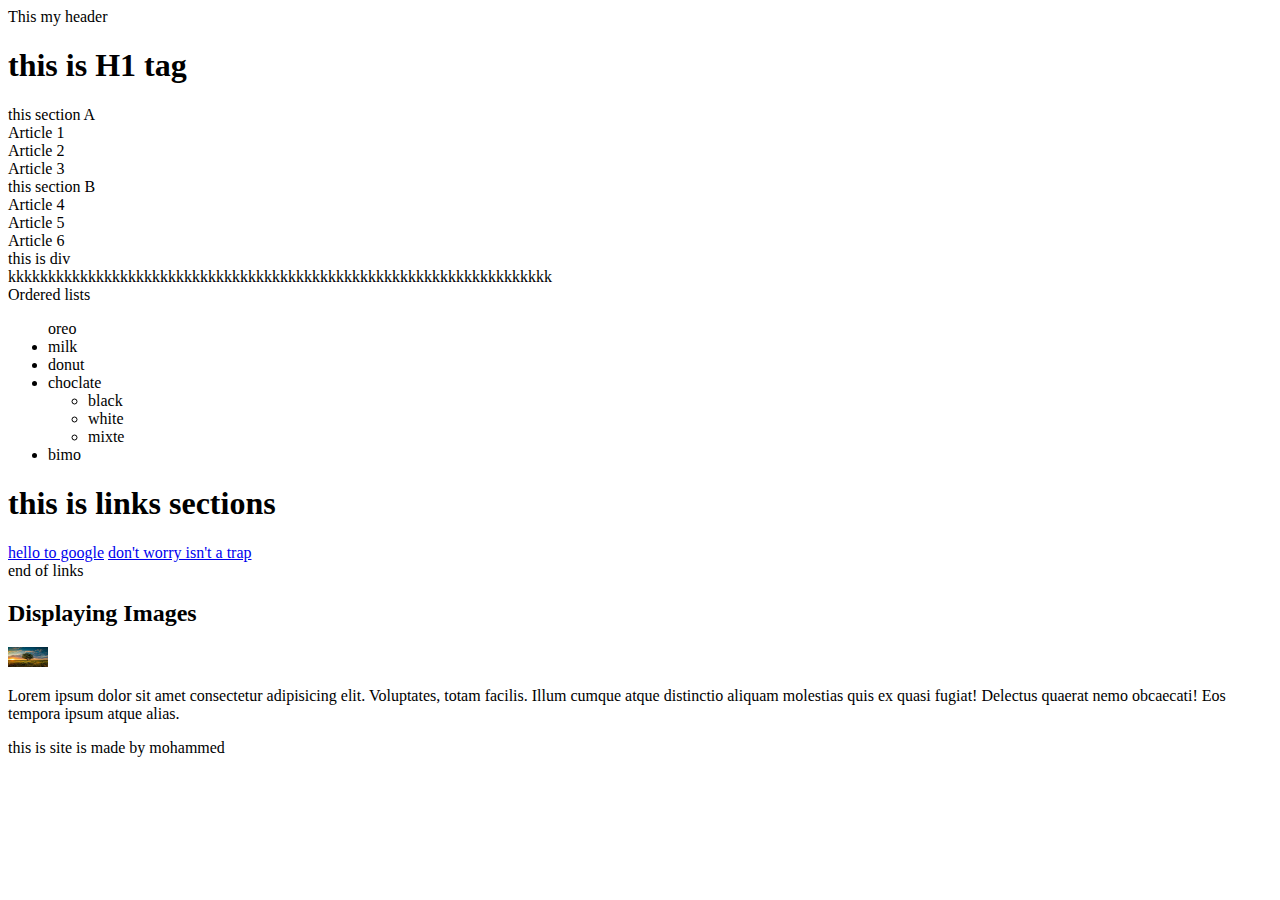
<file: index.html>
<!DOCTYPE html>
<html>

<head>
    <meta charset="utf-8">
    <title>my web page</title>

</head>
<!--Entity reference .: $nbsp for space , &lt, &gt-->

<body>
    <header>This my header</header>
    <h1>this is H1 tag</h1>

    <section>
        this section A
        <article>Article 1</article>
        <article>Article 2</article>
        <article>Article 3</article>
    </section>

    <section>
        this section B
        <article>Article 4</article>
        <article>Article 5</article>
        <article>Article 6</article>
    </section>
    <div>this is div </div>
    <aside>kkkkkkkkkkkkkkkkkkkkkkkkkkkkkkkkkkkkkkkkkkkkkkkkkkkkkkkkkkkkkkkkkkkk</aside>

    <div>
        Ordered lists
        <ul>oreo
            <li>milk</li>
            <li>donut</li>
            <li>choclate
                <ul>
                    <li>black</li>
                    <li>white</li>
                    <li>mixte</li>
                </ul>
            </li>
            <li>bimo</li>
        </ul>
    </div>


    <section>
        <h1>this is links sections</h1>
        <a href="www.google.com" title="this is google link">hello to google</a>
        <a href="#">don't worry isn't a trap</a>
        <div>end of links</div>
    </section>

    <h2>Displaying Images</h2>
    <img src="images/test.jpeg" alt="this my first image" width="40px" height="20px">
    <p>Lorem ipsum dolor sit amet consectetur adipisicing elit. Voluptates, totam facilis. Illum cumque atque distinctio
        aliquam molestias
        quis ex quasi fugiat! Delectus quaerat nemo obcaecati! Eos tempora ipsum atque alias.</p>

    <footer>
        this is site is made by mohammed
    </footer>

</body>

</html>
</file>
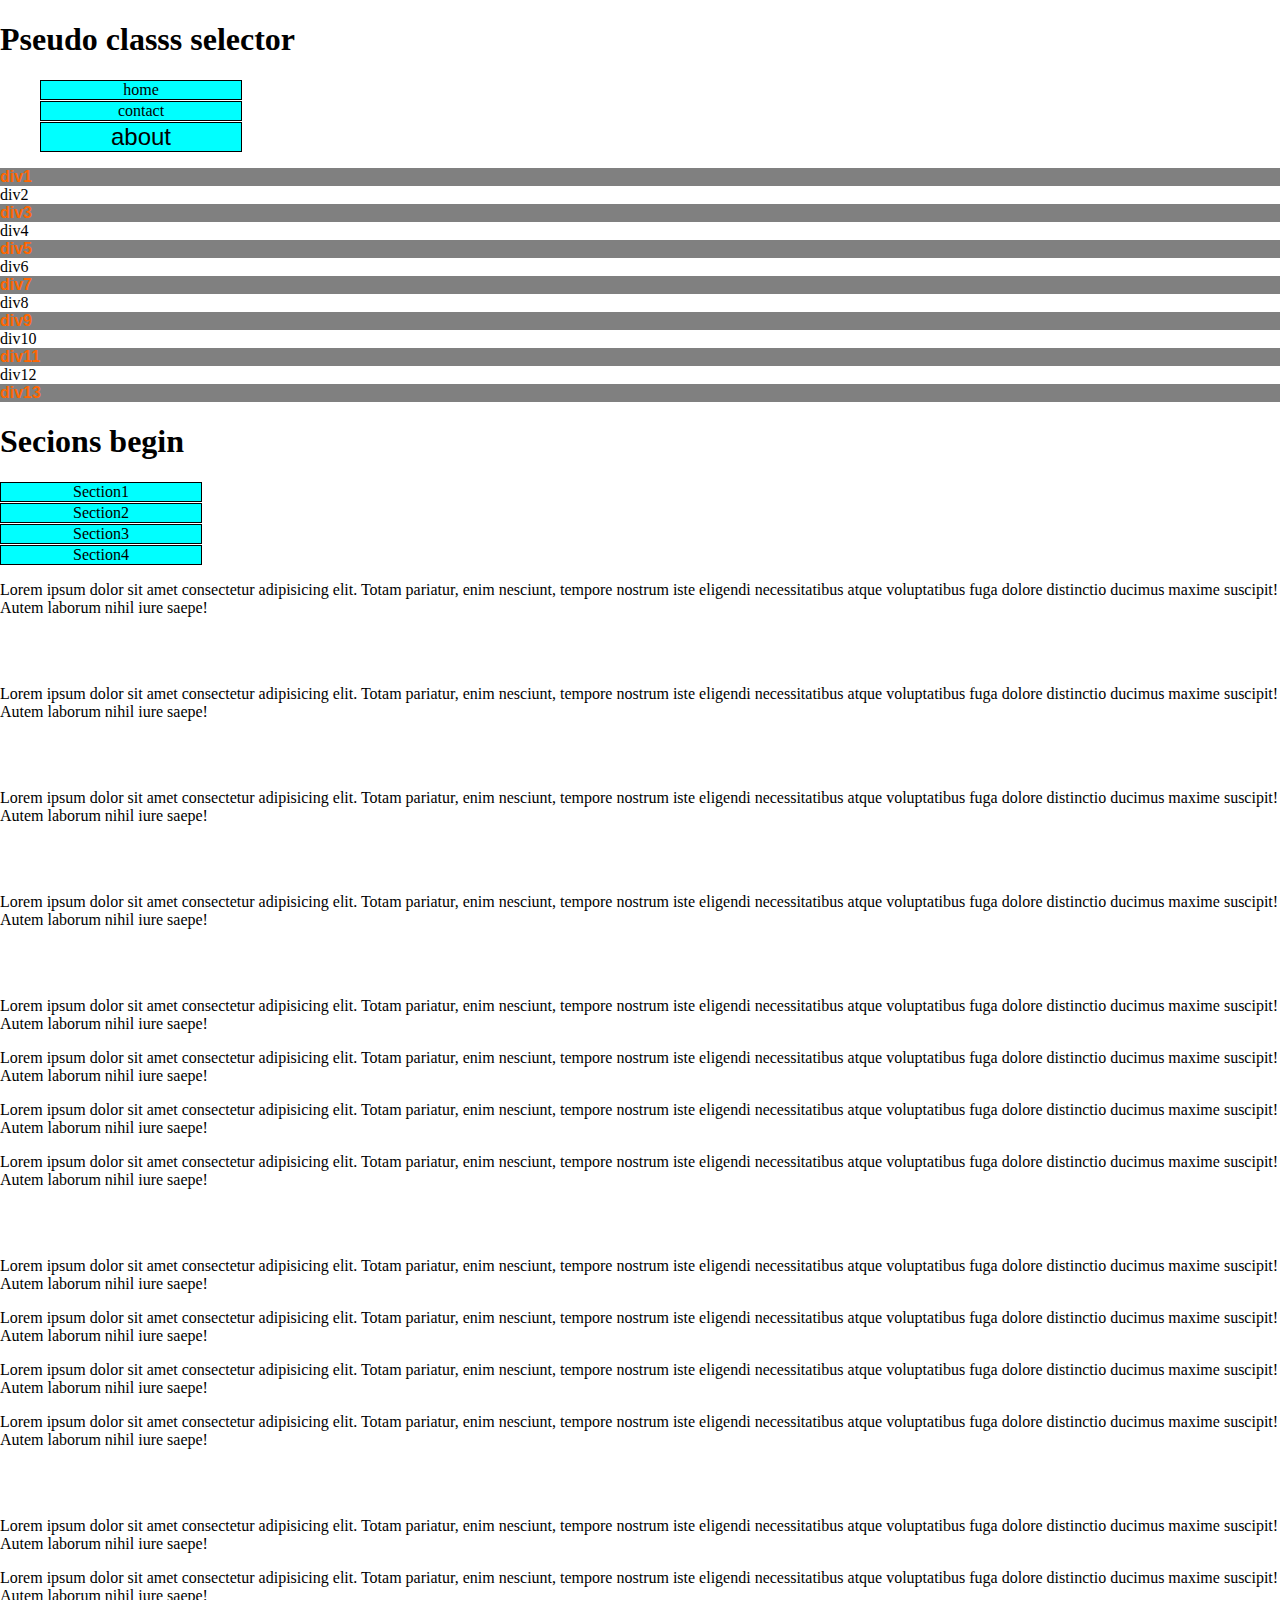
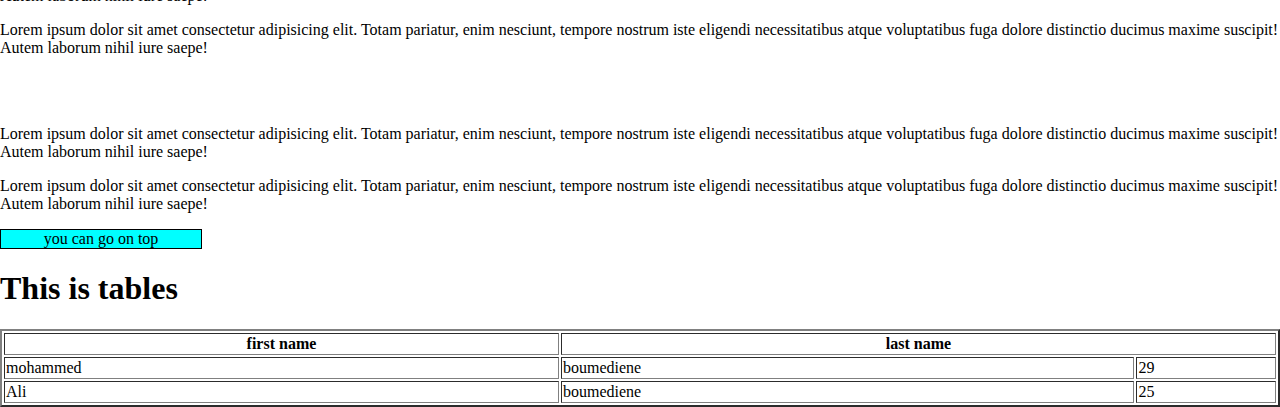
<file: section.html>
<!DOCTYPE html>
<html>

<head>
    <meta charset="utf-8">
    <title>hello section</title>
    <link rel="stylesheet" href="css/main.css">

</head>

<body>

    <h1>Pseudo classs selector</h1>

    <header>
        <ul>
            <li><a href="#home">home</a></li>
            <li><a href="#contact">contact</a></li>
            <li><a href="#about">about</a></li>
        </ul>
    </header>

    <section>
        <div>div1</div>
        <div>div2</div>
        <div>div3</div>
        <div>div4</div>
        <div>div5</div>
        <div>div6</div>
        <div>div7</div>
        <div>div8</div>
        <div>div9</div>
        <div>div10</div>
        <div>div11</div>
        <div>div12</div>
        <div>div13</div>
    </section>
    <h1 id="top">Secions begin</h1>
    <a href="#section1">Section1</a>
    <a href="#section2">Section2</a>
    <a href="#section3">Section3</a>
    <a href="#section4">Section4</a>

    <section id="section1">
        <p>Lorem ipsum dolor sit amet consectetur adipisicing elit. Totam pariatur, enim nesciunt, tempore nostrum iste
            eligendi necessitatibus atque voluptatibus fuga dolore distinctio ducimus maxime suscipit! Autem laborum
            nihil iure saepe!</p>
        <br>
        <br>
        <p>Lorem ipsum dolor sit amet consectetur adipisicing elit. Totam pariatur, enim nesciunt, tempore nostrum iste
            eligendi necessitatibus atque voluptatibus fuga dolore distinctio ducimus maxime suscipit! Autem laborum
            nihil iure saepe!</p>
        <br>
        <br>
        <p>Lorem ipsum dolor sit amet consectetur adipisicing elit. Totam pariatur, enim nesciunt, tempore nostrum iste
            eligendi necessitatibus atque voluptatibus fuga dolore distinctio ducimus maxime suscipit! Autem laborum
            nihil iure saepe!</p>
        <br>
        <br>
        <p>Lorem ipsum dolor sit amet consectetur adipisicing elit. Totam pariatur, enim nesciunt, tempore nostrum iste
            eligendi necessitatibus atque voluptatibus fuga dolore distinctio ducimus maxime suscipit! Autem laborum
            nihil iure saepe!</p>
        <br>
        <br>
        <p>Lorem ipsum dolor sit amet consectetur adipisicing elit. Totam pariatur, enim nesciunt, tempore nostrum iste
            eligendi necessitatibus atque voluptatibus fuga dolore distinctio ducimus maxime suscipit! Autem laborum
            nihil iure saepe!</p>
        <p>Lorem ipsum dolor sit amet consectetur adipisicing elit. Totam pariatur, enim nesciunt, tempore nostrum iste
            eligendi necessitatibus atque voluptatibus fuga dolore distinctio ducimus maxime suscipit! Autem laborum
            nihil iure saepe!</p>
        <p>Lorem ipsum dolor sit amet consectetur adipisicing elit. Totam pariatur, enim nesciunt, tempore nostrum iste
            eligendi necessitatibus atque voluptatibus fuga dolore distinctio ducimus maxime suscipit! Autem laborum
            nihil iure saepe!</p>
    </section>
    <section id="section2">
        <p>Lorem ipsum dolor sit amet consectetur adipisicing elit. Totam pariatur, enim nesciunt, tempore nostrum iste
            eligendi necessitatibus atque voluptatibus fuga dolore distinctio ducimus maxime suscipit! Autem laborum
            nihil iure saepe!</p>
        <br><br>
        <p>Lorem ipsum dolor sit amet consectetur adipisicing elit. Totam pariatur, enim nesciunt, tempore nostrum iste
            eligendi necessitatibus atque voluptatibus fuga dolore distinctio ducimus maxime suscipit! Autem laborum
            nihil iure saepe!</p>
        <p>Lorem ipsum dolor sit amet consectetur adipisicing elit. Totam pariatur, enim nesciunt, tempore nostrum iste
            eligendi necessitatibus atque voluptatibus fuga dolore distinctio ducimus maxime suscipit! Autem laborum
            nihil iure saepe!</p>
        <p>Lorem ipsum dolor sit amet consectetur adipisicing elit. Totam pariatur, enim nesciunt, tempore nostrum iste
            eligendi necessitatibus atque voluptatibus fuga dolore distinctio ducimus maxime suscipit! Autem laborum
            nihil iure saepe!</p>
    </section>
    <section id="section3">
        <p>Lorem ipsum dolor sit amet consectetur adipisicing elit. Totam pariatur, enim nesciunt, tempore nostrum iste
            eligendi necessitatibus atque voluptatibus fuga dolore distinctio ducimus maxime suscipit! Autem laborum
            nihil iure saepe!</p>
        <br><br>
        <p>Lorem ipsum dolor sit amet consectetur adipisicing elit. Totam pariatur, enim nesciunt, tempore nostrum iste
            eligendi necessitatibus atque voluptatibus fuga dolore distinctio ducimus maxime suscipit! Autem laborum
            nihil iure saepe!</p>
        <p>Lorem ipsum dolor sit amet consectetur adipisicing elit. Totam pariatur, enim nesciunt, tempore nostrum iste
            eligendi necessitatibus atque voluptatibus fuga dolore distinctio ducimus maxime suscipit! Autem laborum
            nihil iure saepe!</p>
    </section>
    <section id="section4">
        <p>Lorem ipsum dolor sit amet consectetur adipisicing elit. Totam pariatur, enim nesciunt, tempore nostrum iste
            eligendi necessitatibus atque voluptatibus fuga dolore distinctio ducimus maxime suscipit! Autem laborum
            nihil iure saepe!</p>
        <br><br>
        <p>Lorem ipsum dolor sit amet consectetur adipisicing elit. Totam pariatur, enim nesciunt, tempore nostrum iste
            eligendi necessitatibus atque voluptatibus fuga dolore distinctio ducimus maxime suscipit! Autem laborum
            nihil iure saepe!</p>
        <p>Lorem ipsum dolor sit amet consectetur adipisicing elit. Totam pariatur, enim nesciunt, tempore nostrum iste
            eligendi necessitatibus atque voluptatibus fuga dolore distinctio ducimus maxime suscipit! Autem laborum
            nihil iure saepe!</p>
    </section>

    <div>
        <a href="#top">you can go on top</a>
    </div>


    <div class="tab">
        <h1>This is tables</h1>
        <table border="2" style="width: 100%;">
            <thead>
                <th>first name</th>
                <th colspan="2">last name</th>
                <!--<th>Age</th>-->
            </thead>
            <tr>
                <td>mohammed</td>
                <td>boumediene</td>
                <td>29</td>
            </tr>

            <tr>
                <td>Ali</td>
                <td>boumediene</td>
                <td>25</td>
            </tr>

        </table>
    </div>

    <!-- div tags-->


</body>

</html>
</file>
<file: css/main.css>
header li {
    list-style: none;
}

a:link,
a:visited {
    text-decoration: none;
    background-color: aqua;
    color: black;
    display: block;
    margin-bottom: 1px;
    border: 1px solid;
    text-align: center;
    width: 200px;
}

a:hover,
a:active {
    background-color: brown;
    color: purple;
}

header li:nth-child(3) {
    font-size: 24px;
    font-family: Arial, Helvetica, sans-serif;
}

section div:nth-child(odd) {
    background-color: gray;
    font-family: Arial, Helvetica, sans-serif;
    color: #ff6600;
    font-weight: bold;
}


body {
    background-color: white;
    margin: auto;
}
</file>
